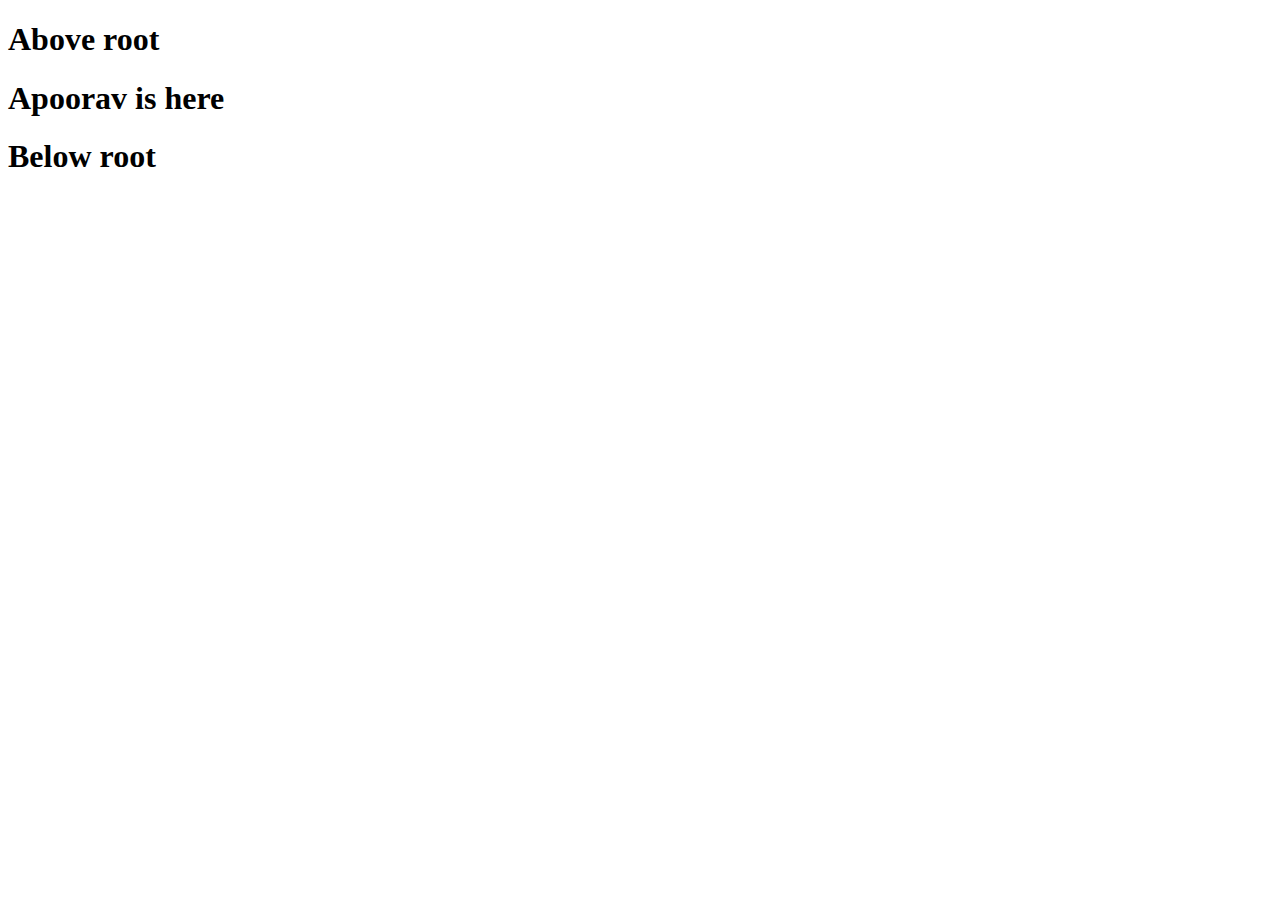
<file: Episode 1/index.html>
<!DOCTYPE html>
<html lang="en">
<head>
    <meta charset="UTF-8">
    <meta name="viewport" content="width=device-width, initial-scale=1.0">
    <link rel="stylesheet" href="./index.css"/>         
    <title>Namaste React</title>
</head>
<body>
    <h1>Above root</h1>
    <div id="root">
        <h1>Apoorav is here</h1>
    </div>
    <h1>Below root</h1>
    <!--<script>
        const heading = document.createElement("h1");
        heading .innerHTML = "Hello World from Java Script";

        const root = document.getElementById("root");
        root.appendChild(heading); 
    </script>

<script crossorigin src="https://unpkg.com/react@18/umd/react.development.js"></script>
<script crossorigin src="https://unpkg.com/react-dom@18/umd/react-dom.development.js"></script>--->


<script type="module" src="./App.js"></script>
</body>
</html>
</file>
<file: Episode 1/index.css>
#parent{
    color: red;
}
</file>
